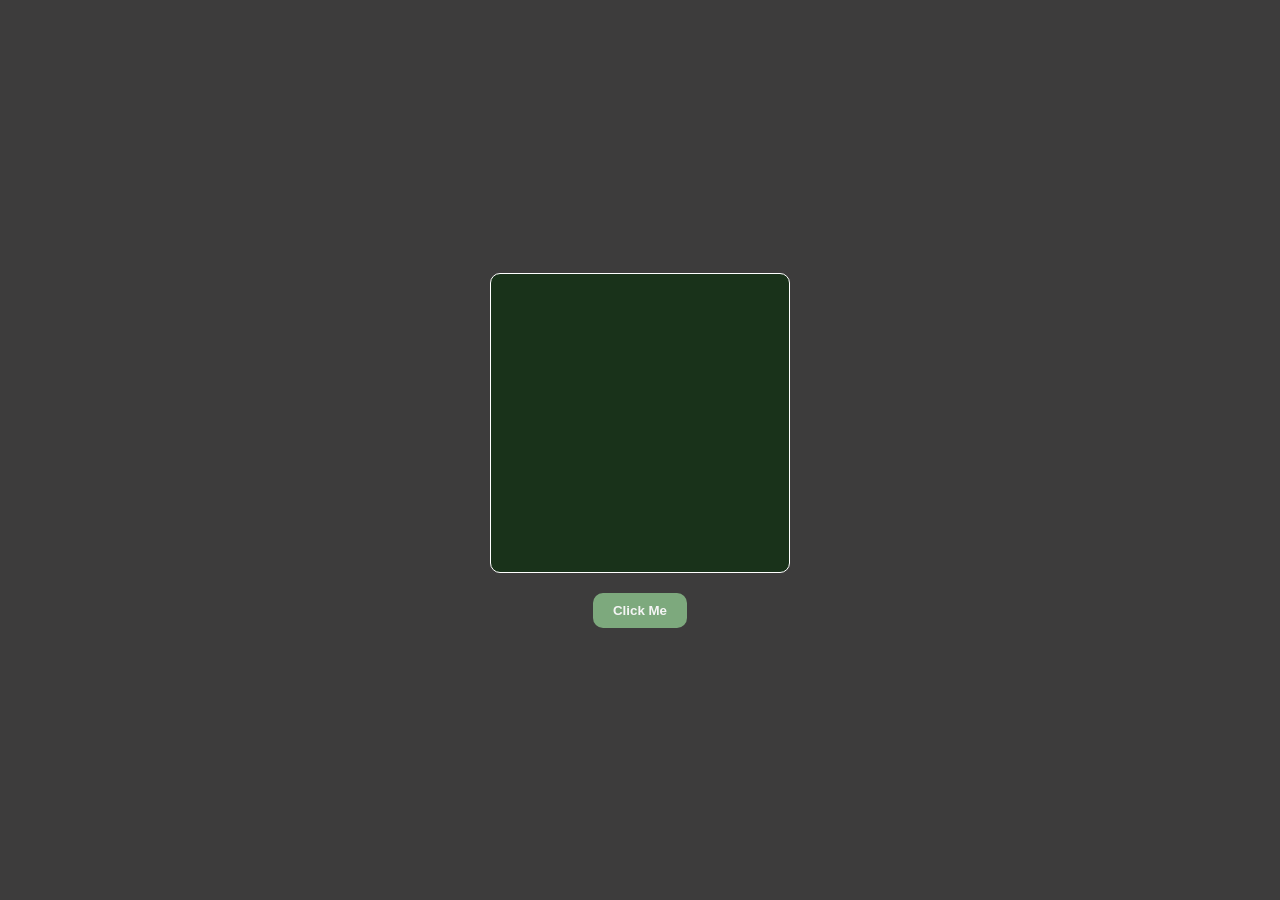
<file: DAY1SmallerProject/index.html>
<!DOCTYPE html>
<html lang="en">
<head>
    <meta charset="UTF-8">
    <meta name="viewport" content="width=device-width, initial-scale=1.0">
    <title>Box-color change </title>
    <link rel="stylesheet" href="style.css">
</head>
<body>
    <main>
     <div class="box"> </div>
    <button> Click Me </button>
    </main>
    <script src="script.js"></script>
</body>
</html>
</file>
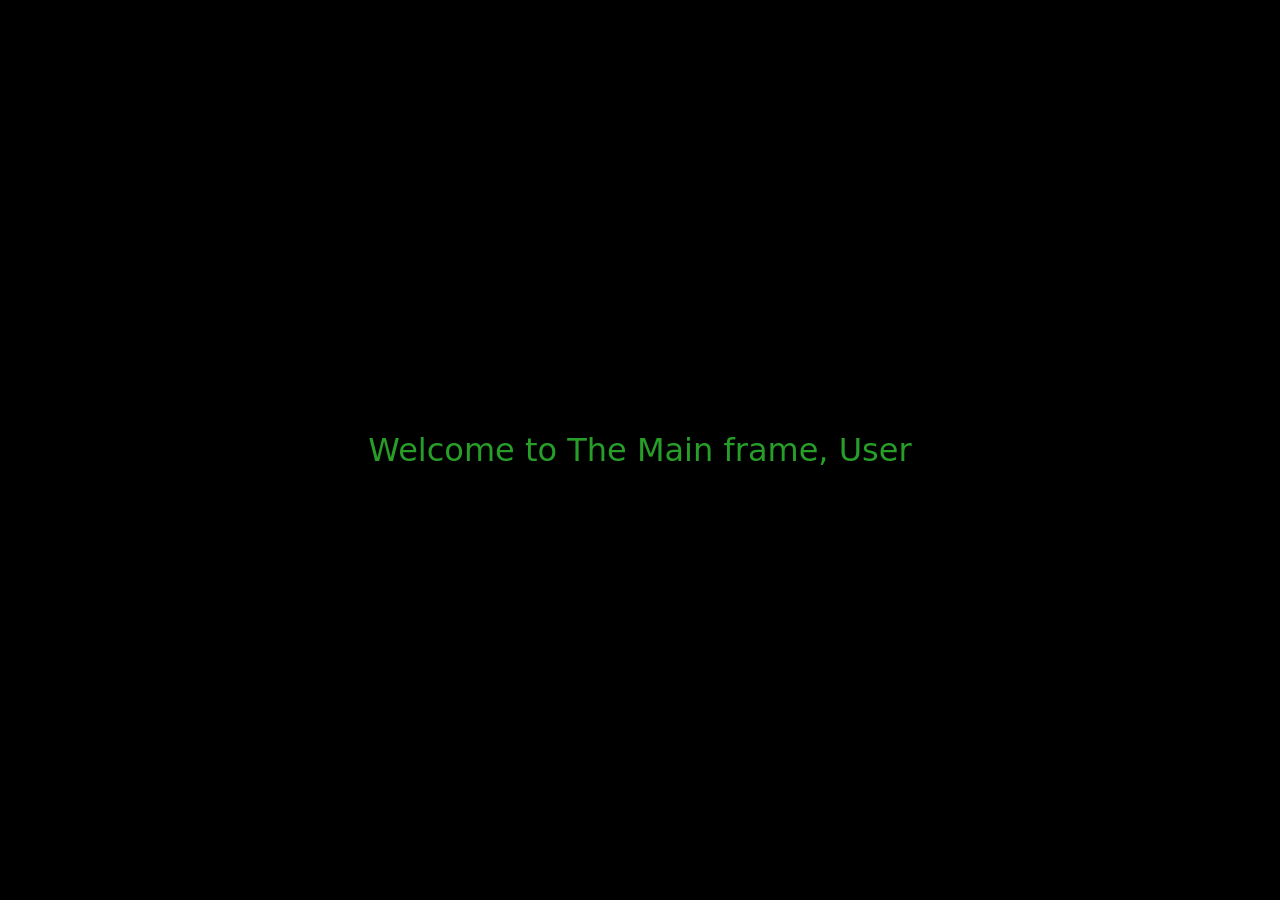
<file: name effect.dom/index.html>
<!DOCTYPE html>
<html lang="en">
<head>
    <meta charset="UTF-8">
    <meta name="viewport" content="width=device-width, initial-scale=1.0">
    <title> name effect</title>
    <link rel="stylesheet" href="style.css">
</head>
<body>
    <p> Welcome to The Main frame, User</p>
    
   <script src="./script.js"></script>
</body>
</html>
</file>
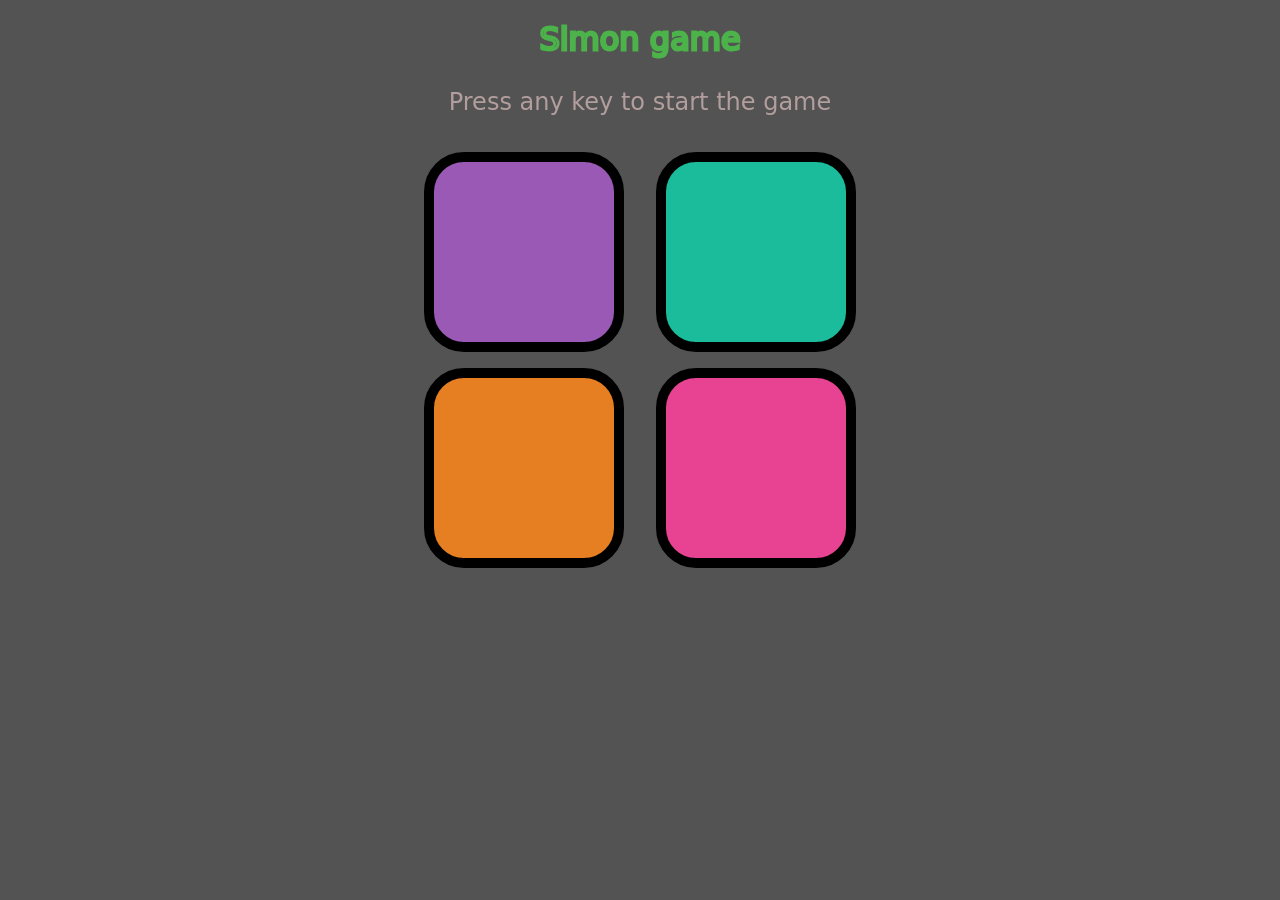
<file: Simon game/index.html>
<!DOCTYPE html>
<html lang="en">
<head>
    <meta charset="UTF-8">
    <meta name="viewport" content="width=device-width, initial-scale=1.0">
    <title>Simon Game </title>
    <link rel="stylesheet" href="style.css">
</head>
<body>
    <h1>Simon game</h1>
    <h2> Press any key to start the game </h2>
    <div class="container">
                <div class="line1">
                <div class="btn c1" type="button"></div>
                <div class="btn c2" type="button"></div>
       </div>
         <div class="line2">
                <div class="btn c3" type="button"></div>
                <div class="btn c4" type="button"></div>
         </div>
    </div>
    <script src="app.js"></script>
</body>
</html>
</file>
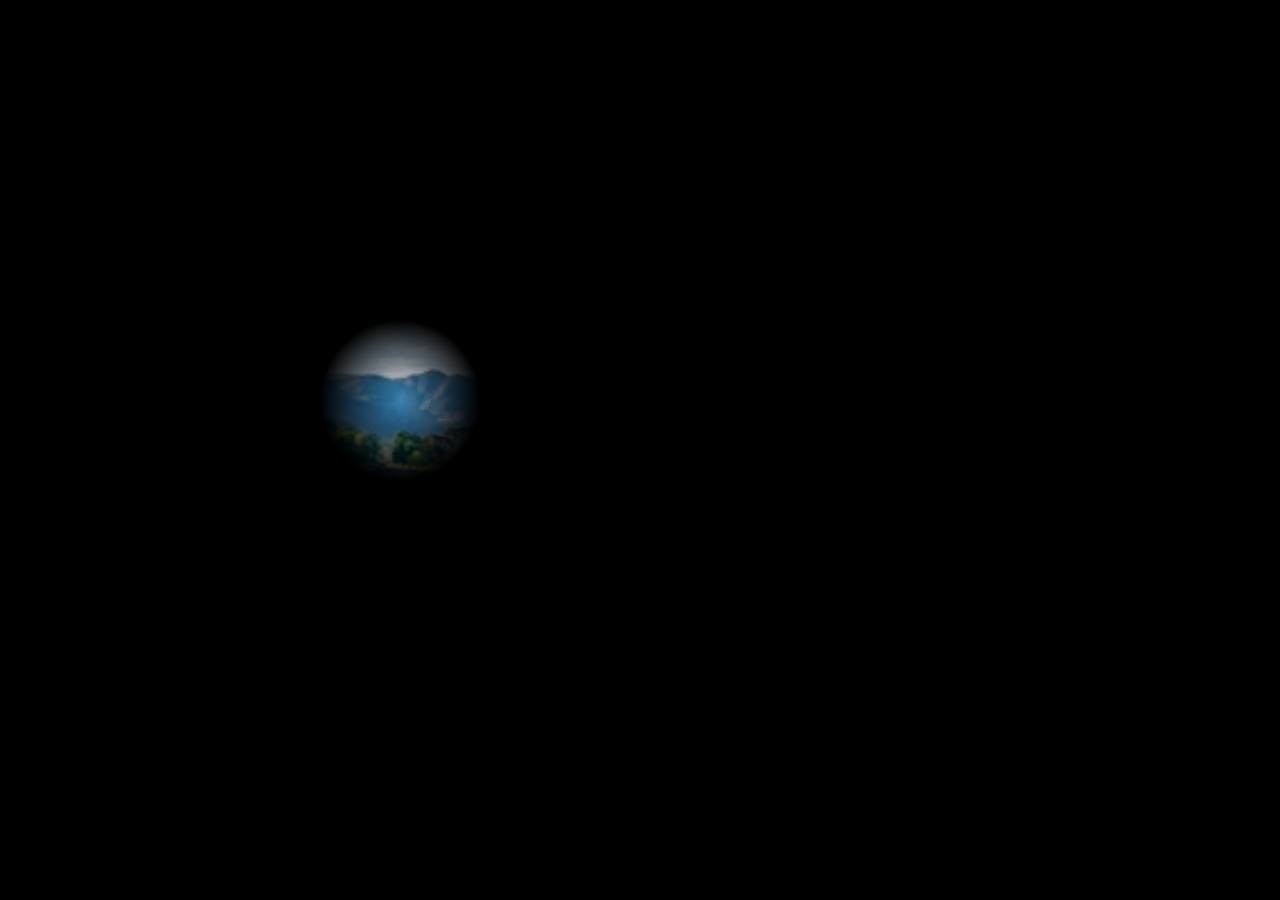
<file: spotlight effect i9n dom/index.html>
<!DOCTYPE html>
<html lang="en">
<head>
    <meta charset="UTF-8">
    <meta name="viewport" content="width=device-width, initial-scale=1.0">
    <title> Spotlight effect </title>
    <link rel="stylesheet" href="style.css">
</head>
<body>
    <div class="box"></div>
    <script src="script.js"></script>
</body>
</html>
</file>
<file: DAY1SmallerProject/style.css>
* {
  margin: 0%;
  padding: 0%;
  box-sizing: border-box;
}

html, body {
  height: 100%;
  width: 100%;
}

main {
  width: 100%;
  height: 100%;
  background-color: #3d3c3c;
  display: flex;
  flex-direction: column;
  align-items: center;
  justify-content: center;
  gap: 20px;
}
main .box {
  height: 300px;
  width: 300px;
  background-color: rgb(25, 50, 26);
  border: 1px solid white;
  border-radius: 10px;
  cursor: pointer;
}
main button {
  color: whitesmoke;
  padding: 10px 20px;
  background-color: rgb(125, 169, 125);
  border-radius: 10px;
  border: none;
  outline: none;
  font-weight: 600;
  cursor: pointer;
}
main button:active {
  scale: 0.95;
  background-color: red;
  transition: all ease 0.5;
}/*# sourceMappingURL=style.css.map */
</file>
<file: name effect.dom/style.css>
*{
    margin: 0%;
    padding: 0%;
    box-sizing: border-box;
}
html,body{
    height: 100%;
    width: 100%;
    background-color: black;
}
html{
    font-family: system-ui, -apple-system, BlinkMacSystemFont, 'Segoe UI', Roboto, Oxygen, Ubuntu, Cantarell, 'Open Sans', 'Helvetica Neue', sans-serif;

}
body{
    display: flex;
    align-items: center;
    justify-content: center;
}
p{
    color: rgb(39, 158, 39);
    font-size: 2rem;
}
</file>
<file: Simon game/style.css>
* {
  margin: 0%;
  padding: 0%;
  box-sizing: border-box;
  font-family: system-ui, -apple-system, BlinkMacSystemFont, "Segoe UI", Roboto, Oxygen, Ubuntu, Cantarell, "Open Sans", "Helvetica Neue", sans-serif;
}

html, body {
  height: 100%;
  width: 100%;
}
html body, body body {
  background-color: rgb(83, 83, 83);
  text-align: center;
}
html h1, body h1 {
  font-weight: 500;
  color: transparent;
  padding: 20px 10px;
  -webkit-background-clip: text;
          background-clip: text;
  -webkit-text-stroke: 3px rgb(75, 179, 73);
}
html h2, body h2 {
  font-weight: 200;
  color: rgb(179, 158, 158);
  margin: 10px;
}

.container {
  display: flex;
  justify-content: center;
  margin: 20px;
}
.container .btn {
  height: 200px;
  width: 200px;
  border-radius: 20%;
  border: 10Px solid black;
  margin: 1rem;
}
.container .line1 .btn.c1 {
  background-color: #9B59B6;
}
.container .line1 .btn.c2 {
  background-color: #E67E22;
}
.container .line2 .btn.c3 {
  background-color: #1ABC9C;
}
.container .line2 .btn.c4 {
  background-color: #E84393;
}
.container .flash {
  background-color: white !important;
}
.container .userFlash {
  background-color: white !important;
}/*# sourceMappingURL=style.css.map */
</file>
<file: spotlight effect i9n dom/style.css>
*{
    margin: 0%;
    padding: 0%;
    box-sizing: border-box;
}
html,body{
    height: 100%;
     width: 100%;
     background-color: black;
}
body{
    background-image: url(./natur.avif);
    background-position: center;
    background-size: cover;
}
:root{
    --x:400px;
    --y:400px;


}

.box{
    height:100%;
    width: 100%;
    background:radial-gradient( 80px at var(--x) var(--y), rgba(255, 255, 255, 0), black);
    
  
}
</file>
